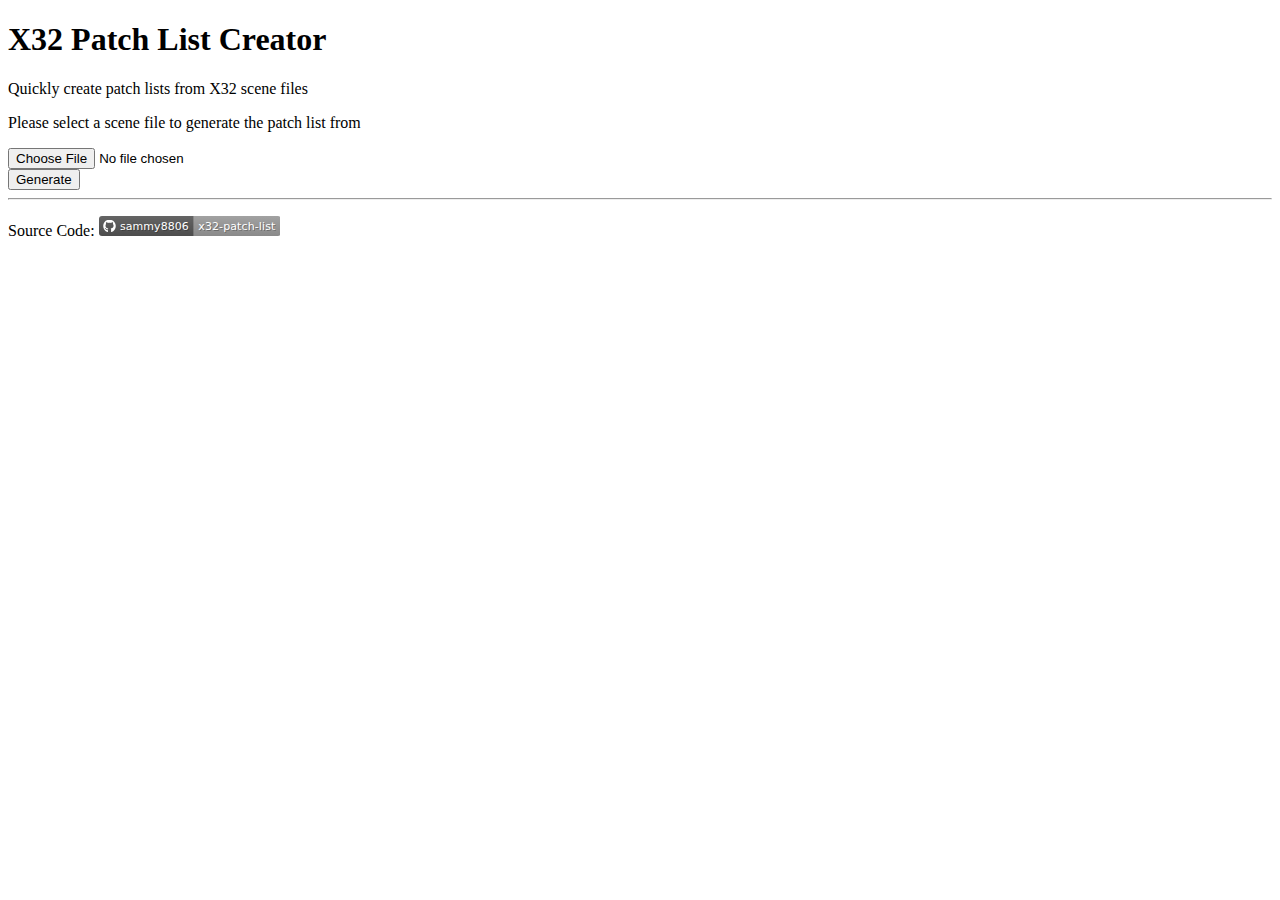
<file: static/index.html>
<!doctype html>
<html lang="en">

<head>
    <title>Patch List Creator</title>
    <link href="https://cdn.jsdelivr.net/npm/bootstrap@5.0.2/dist/css/bootstrap.min.css" rel="stylesheet"
          integrity="sha384-EVSTQN3/azprG1Anm3QDgpJLIm9Nao0Yz1ztcQTwFspd3yD65VohhpuuCOmLASjC" crossorigin="anonymous"/>
    <style>
        /*        .title-element {
                    background-color: rgba(0, 0, 0, .05);
                    border: solid rgba(0, 0, 0, .15);
                    border-width: 0 0 1px 0;
                    box-shadow: inset 0 .3em 1.5em rgba(0, 0, 0, .08), 0 .8em .8em rgba(0, 0, 0, .08), 0 .25em .25em rgba(0, 0, 0, .12);
                }
        */
        .b-example-divider {
            height: 2rem;
            background-color: rgba(0, 0, 0, .1);
            border: solid rgba(0, 0, 0, .15);
            border-width: 1px 0;
            box-shadow: inset 0 .5em 1.5em rgba(0, 0, 0, .1), inset 0 .125em .5em rgba(0, 0, 0, .15);
        }

    </style>
</head>

<body>

<div class="px-4 py-4 my-4 text-center title-element">
    <h1 class="display-5 fw-bold">X32 Patch List Creator</h1>
    <div class="col-lg-6 mx-auto">
        <p class="lead mb-4">Quickly create patch lists from X32 scene files</p>
    </div>
</div>

<div class="container">
    <div class="row">
        <div class="col col-md-4 offset-md-4">
            <form method="post" action="/generate" enctype="multipart/form-data" class="form-horizontal">
                <p>Please select a scene file to generate the patch list from</p>
                <div class="row mb-4">
                    <input id="upload" type="file" name="scene">
                </div>
                <div class="row">
                    <button id="submit" class="btn btn-success" type="submit">Generate</button>
                </div>
            </form>
        </div>
    </div>
    <hr>
    <div class="row justify-content-center">
        <div class="col col-md-4 mt-auto">
            <p>
                Source Code: <a href="https://github.com/sammy8806/x32-patch-list" target="_blank">
                <!-- Taken from: https://badgen.net/badge/sammy8806/x32-patch-list/grey?icon=github -->
                <svg width="181.8" height="20" viewBox="0 0 1818 200" xmlns="http://www.w3.org/2000/svg"
                     xmlns:xlink="http://www.w3.org/1999/xlink" role="img" aria-label="sammy8806: x32-patch-list">
                    <title>sammy8806: x32-patch-list</title>
                    <linearGradient id="a" x2="0" y2="100%">
                        <stop offset="0" stop-opacity=".1" stop-color="#EEE"/>
                        <stop offset="1" stop-opacity=".1"/>
                    </linearGradient>
                    <mask id="m">
                        <rect width="1818" height="200" rx="30" fill="#FFF"/>
                    </mask>
                    <g mask="url(#m)">
                        <rect width="948" height="200" fill="#555"/>
                        <rect width="870" height="200" fill="#999" x="948"/>
                        <rect width="1818" height="200" fill="url(#a)"/>
                    </g>
                    <g aria-hidden="true" fill="#fff" text-anchor="start"
                       font-family="Verdana,DejaVu Sans,sans-serif"
                       font-size="110">
                        <text x="220" y="148" textLength="688" fill="#000" opacity="0.25">sammy8806</text>
                        <text x="210" y="138" textLength="688">sammy8806</text>
                        <text x="1003" y="148" textLength="770" fill="#000" opacity="0.25">x32-patch-list</text>
                        <text x="993" y="138" textLength="770">x32-patch-list</text>
                    </g>
                    <image x="40" y="35" width="130" height="130"
                           xlink:href="[data-uri]"/>
                </svg>
            </a>
            </p>
        </div>
    </div>
    </footer>
</div>
<script src="https://ajax.googleapis.com/ajax/libs/jquery/3.2.1/jquery.min.js"></script>
<script>
    $(function () {
        $('#upload').change(function () {
            $("#submit").text("Uploading...");
            $("#submit").click();
        });
    });
</script>
</body>

</html>
</file>
